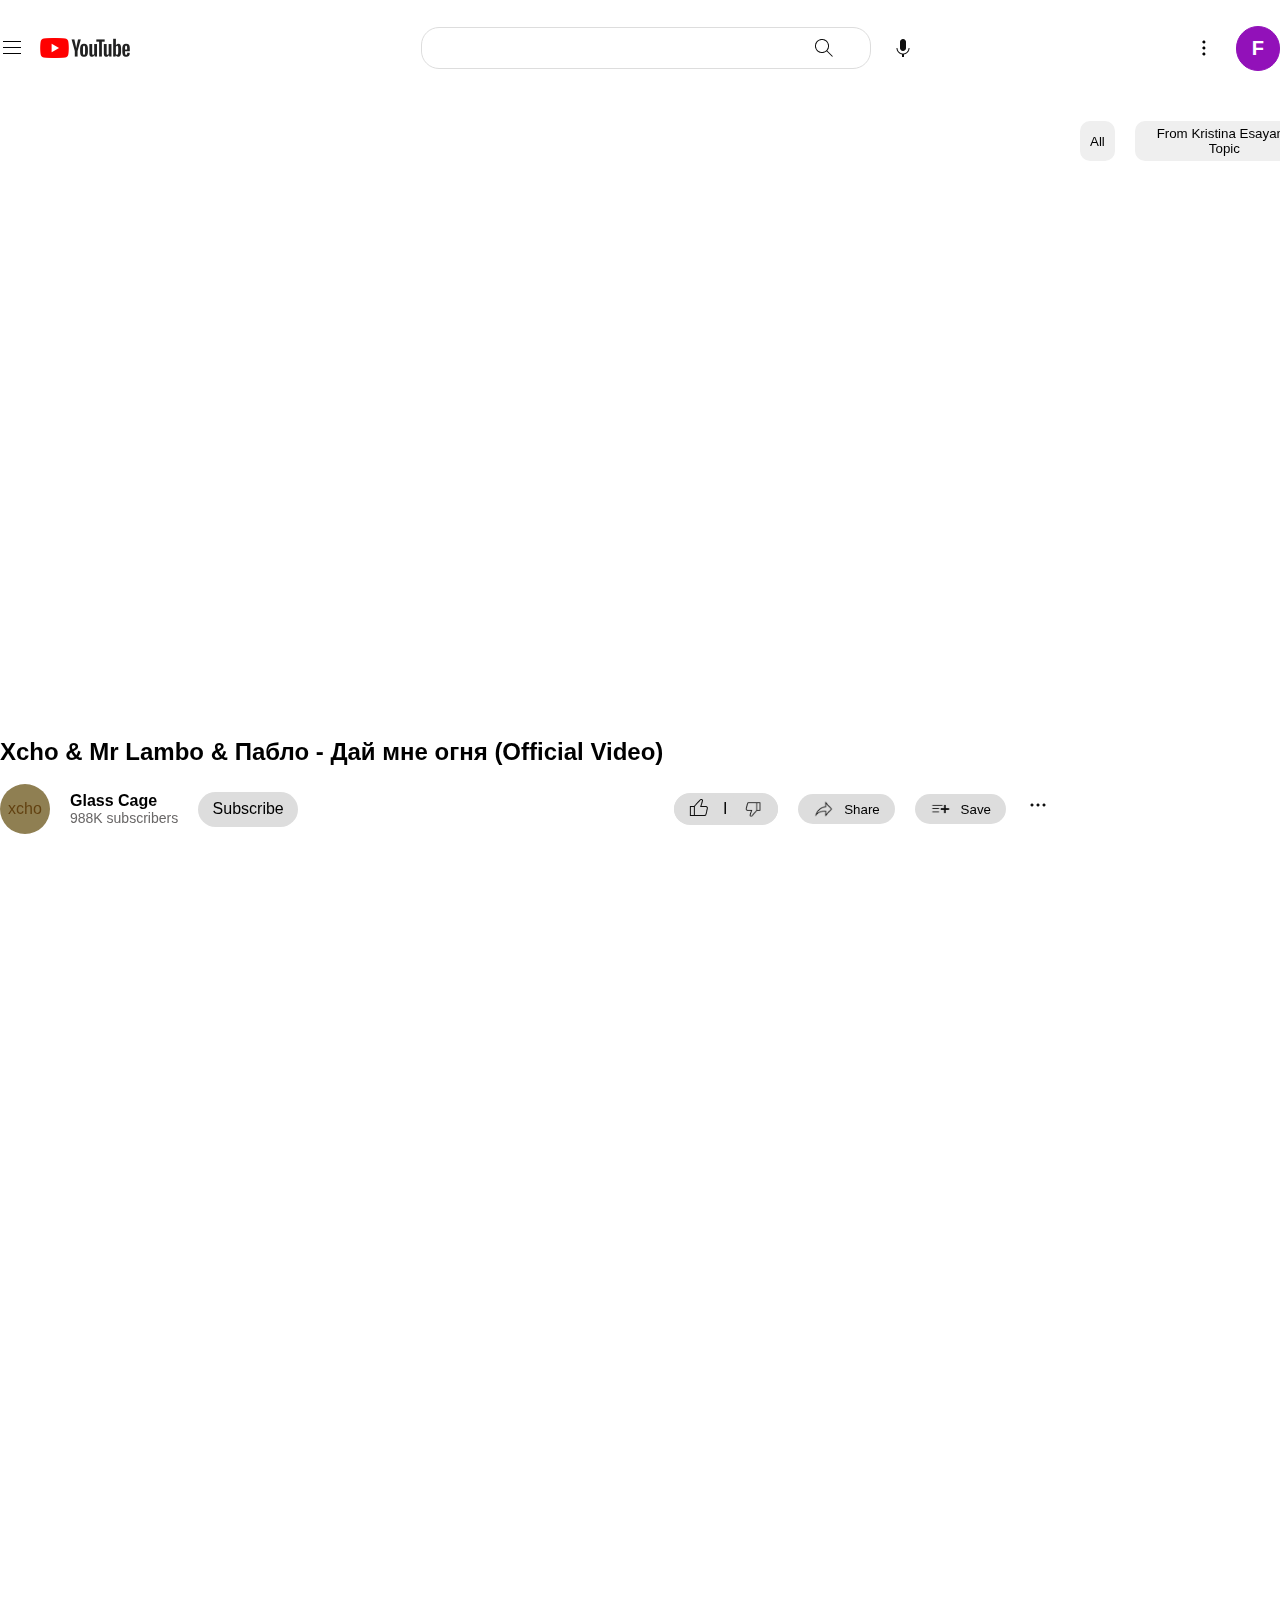
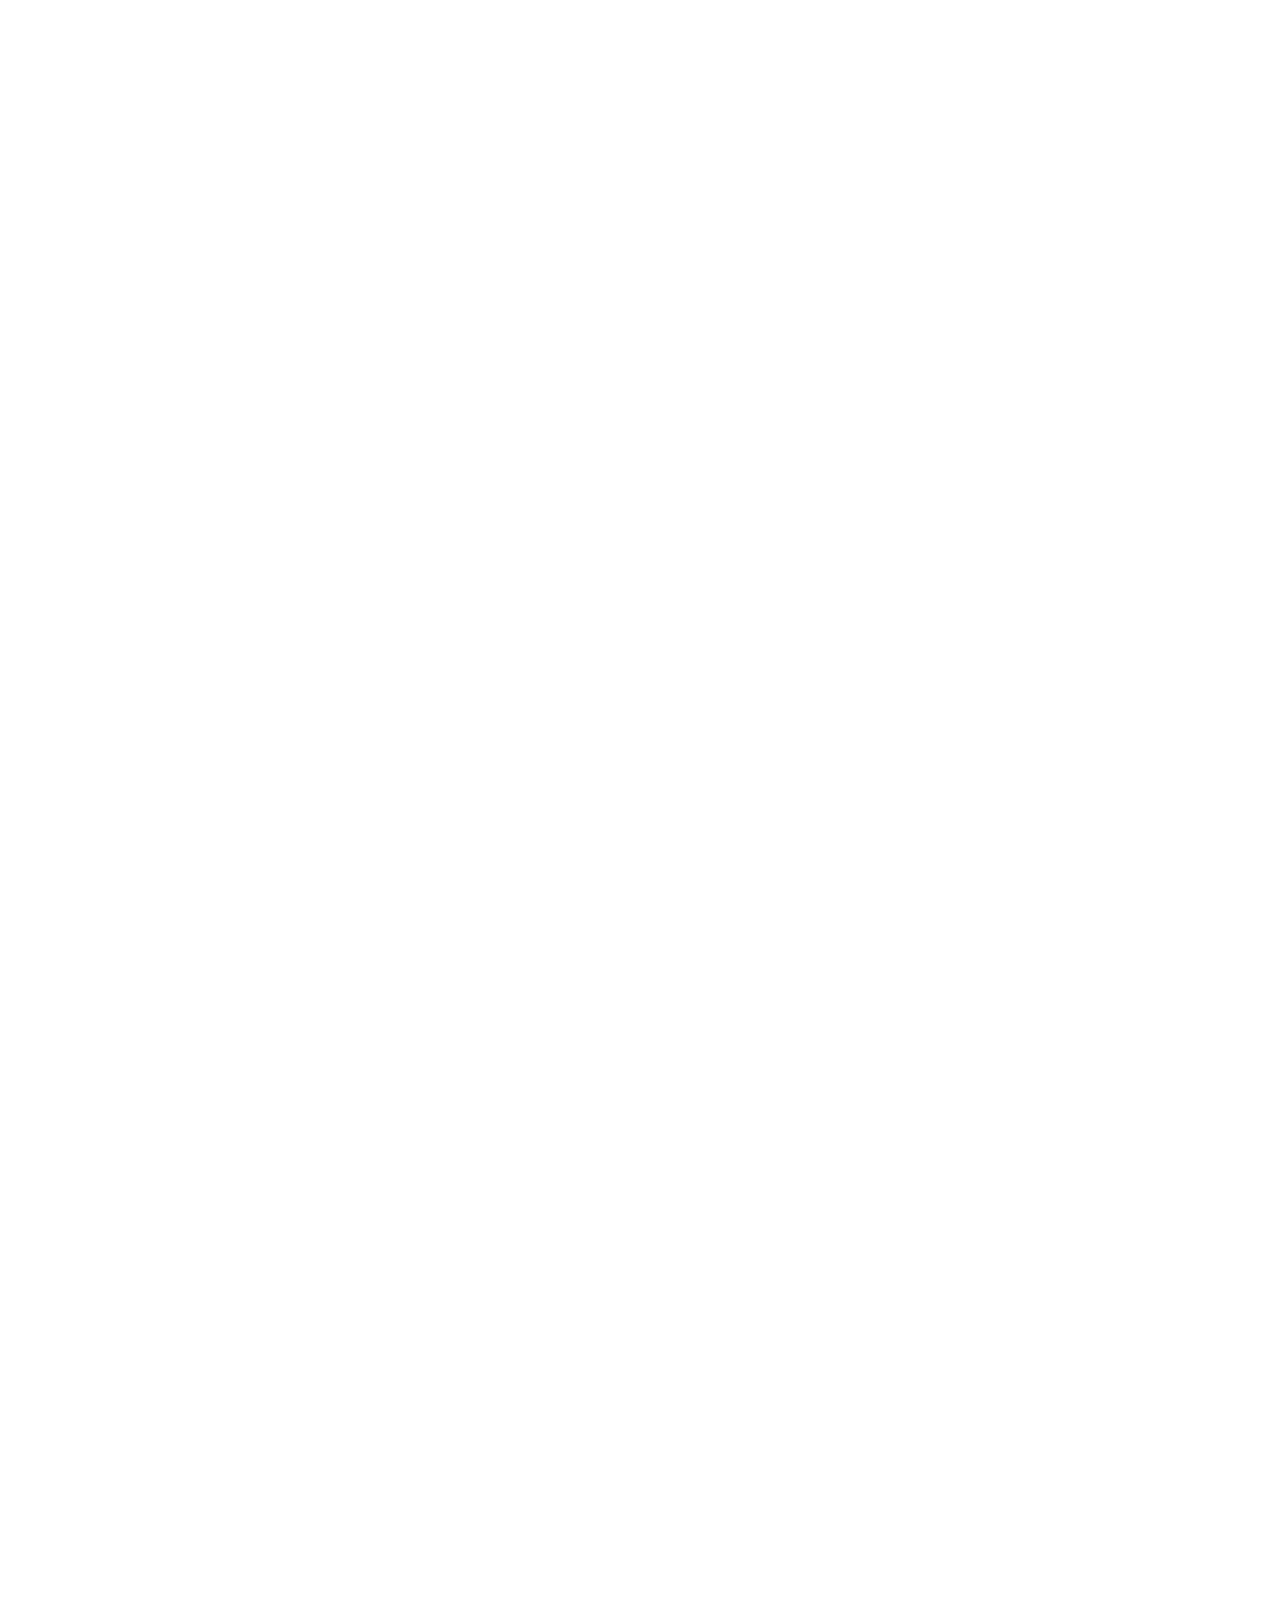
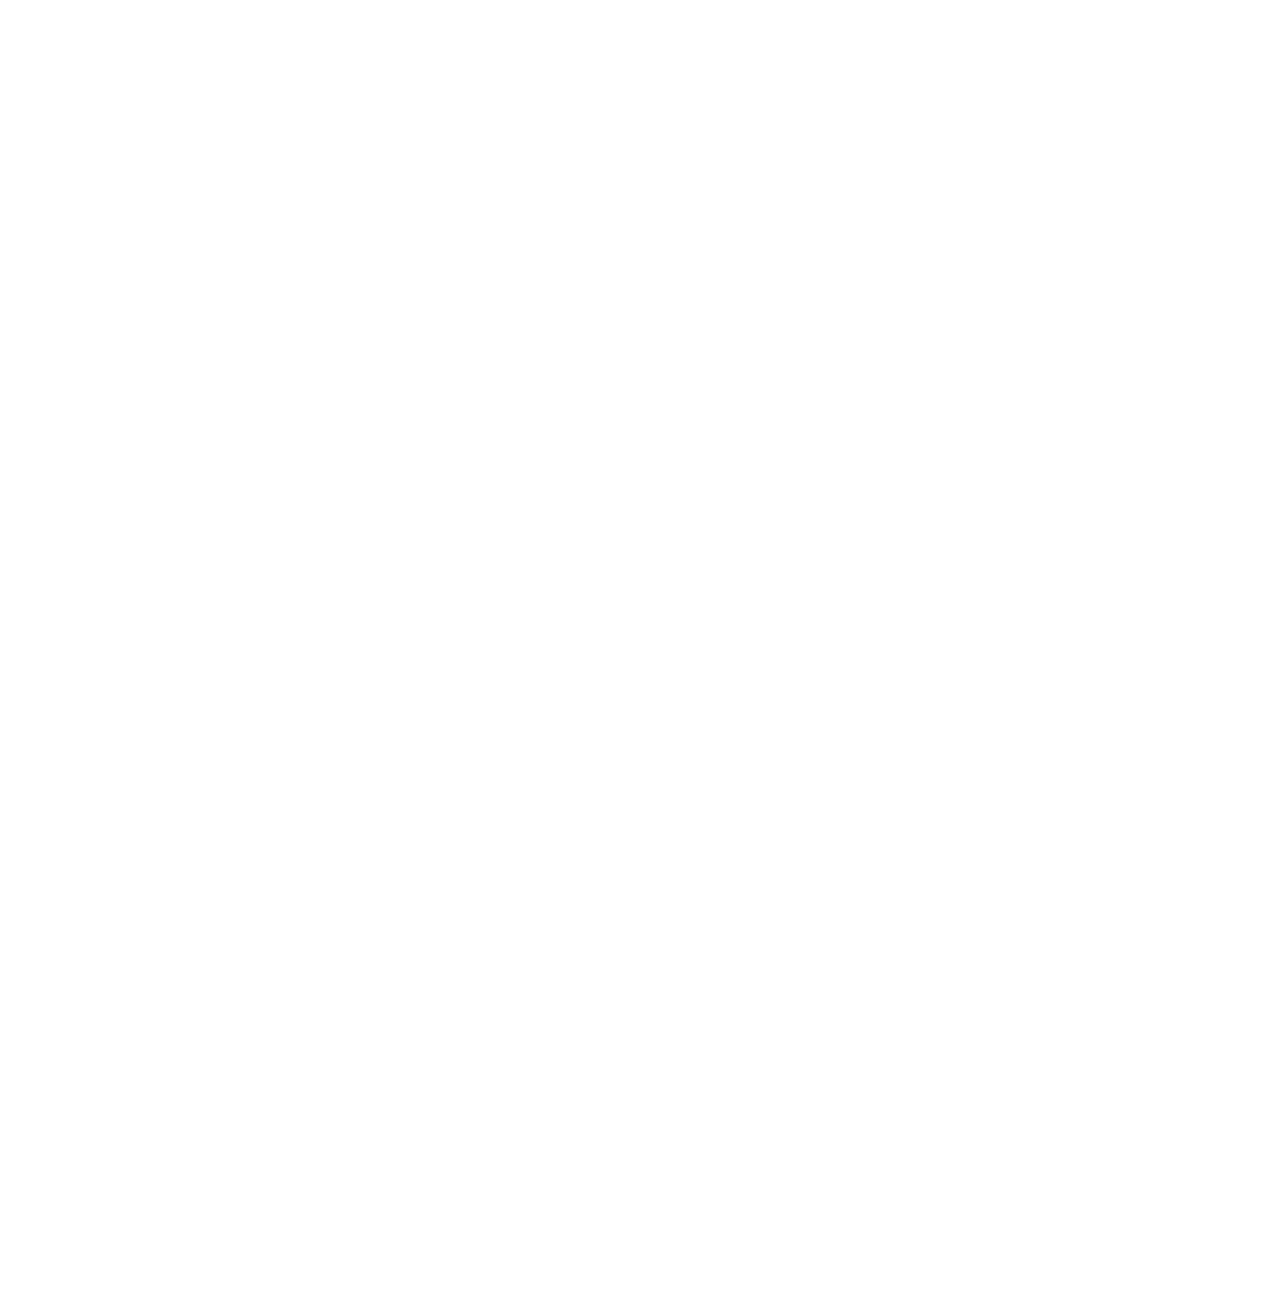
<file: index.html>
<!DOCTYPE html>
<html lang="en">
<head>
    <meta charset="UTF-8">
    <meta name="viewport" content="width=device-width, initial-scale=1.0">
    <title>YouTube</title>
    <link rel="icon" href="./img/youtube-icon.svg">
    <link rel="stylesheet" href="./stayle.css">
</head>
<body>
    <div onclick="closeAllPopap()" class="overlay"></div>
    <!-- <div id="overlay" onclick="off()"></div> -->

   <header>
    <nav>
        <div class="container">
            <div>
                <div class="header-wrapper">
                    <div class="header-logo">
                       
                         <img onclick="showmenuPopup()" src="./img/menu.svg" alt=""> 
                         <div class="menu__popup">
                             <img src="./img/youtube icon.svg" alt="">
                             <button onclick="hidemenuPopup()">+</button>
                         </div>
                        <img class="img1" src="./img/youtube icon.svg" alt="">
                    </div>
                    <div class="header-search">
                        <div class="search-inp">
                            <input class="inp" type="text">
                            <img src="./img/src.png" alt="">
                        </div>
                        <img src="./img/mikro.png" alt="">
                    </div>
                    <div class="header-acc">
                        <img src="./img/dot.png" alt="">
                        <div class="acc">
                            <button >F</button>      
                            <div class="acc__pop">

                                </div>
                        </div>
                    </div>
                </div>
            </div>
        </div>
    </nav>
   </header> 
   <main>
    <section class="hero">
        <div class="container">
            <div class="hero-wrapper">
                <div class="hero-vd">
                    
                    <iframe width="1050" height="600" src="https://www.youtube.com/embed/Jl4mO6GFNwc?si=_YQX-LTGoeB4n-pd" title="YouTube video player" frameborder="0" allow="accelerometer; autoplay; clipboard-write; encrypted-media; gyroscope; picture-in-picture; web-share" referrerpolicy="strict-origin-when-cross-origin" allowfullscreen></iframe>
                    <br>
                    <br>
                    <div>
                        <h2>Xcho & Mr Lambo & Пабло - Дай мне огня (Official Video)</h2>
                    </div>
                    <br>
                    <div class="hero-pass">
                        <div class="sub"> 
                            <button>xcho</button>
                            <div class="sub-text">
                                <h5>
                                    Glass Cage</h5>
                                    <p>

                                        988K subscribers
                                    </p>
                            </div>
                            <div class="sub-btn">
                                <button>Subscribe</button>
                            </div>
                        </div>
                        <div class="share">
                            <div class="like">
                                <button>
                                    <img src="./img/like.png" alt="">
                                </button>
                                <p> I</p>
                                <button>
                                    <img src="./img/dislike.png" alt="">
                                </button>
                            </div>
                            <div class="sent">
                                <button onclick="showSharePopup() "><img src="./img/share.png" alt=""> 
                                    Share</button>
                                    <div class="share__popup">
                                        <div class="cancel">
                                           
                                            <button onclick="hideSharePopup()">+</button>
                                        </div>
                                    </div>
                            </div>
                            <div class="save">
                                <button onclick="showSharePopup()">
                                    <img src="./img/save.png" alt="">
                                    Save
                                </button>
                                <div class="share__popup">
                                    <div class="cancel__save">
                                        
                                        <button onclick="hideSharePopup()">+</button>
                                    </div>
                                </div>
                            </div>
                            <div class="dot">
                                <img src="./img/share dot.png" alt="">
                            </div>
                        </div>
                    </div>
                </div>
                <div class="hero-collection">
                    <div class="hero-btn">
                        <button>All</button>
                        <button>From Kristina Esayan - Topic</button>
                        <button>Pop - Music</button>
                    </div>
                    <br>
                    <div>

                        <div class="hero-lists">
                            <div>
                                <iframe width="200" height="100" src="https://www.youtube.com/embed/Jl4mO6GFNwc?si=_YQX-LTGoeB4n-pd" title="YouTube video player" frameborder="0" allow="accelerometer; autoplay; clipboard-write; encrypted-media; gyroscope; picture-in-picture; web-share" referrerpolicy="strict-origin-when-cross-origin" allowfullscreen></iframe>
                            </div>
                            <div class="">
                                <h3>Xcho & Mr Lambo & Пабло - Дай мне огня (Official Video)</h3>    
                                <p>Mrwhosetheboss7 <br> 5.3M views • 5 months ago</p>
                                
                            </div>
                        </div>
                        <br>
                        <div class="hero-lists">
                            <div>
                                <iframe width="200" height="100" src="https://www.youtube.com/embed/Jl4mO6GFNwc?si=_YQX-LTGoeB4n-pd" title="YouTube video player" frameborder="0" allow="accelerometer; autoplay; clipboard-write; encrypted-media; gyroscope; picture-in-picture; web-share" referrerpolicy="strict-origin-when-cross-origin" allowfullscreen></iframe>
                            </div>
                            <div class="">
                                <h3>Xcho & Mr Lambo & Пабло - Дай мне огня (Official Video)</h3>    
                                <p>Mrwhosetheboss7 <br> 5.3M views • 5 months ago</p>
                                
                            </div>
                        </div>
                        <br>     <div class="hero-lists">
                            <div>
                                <iframe width="200" height="100" src="https://www.youtube.com/embed/Jl4mO6GFNwc?si=_YQX-LTGoeB4n-pd" title="YouTube video player" frameborder="0" allow="accelerometer; autoplay; clipboard-write; encrypted-media; gyroscope; picture-in-picture; web-share" referrerpolicy="strict-origin-when-cross-origin" allowfullscreen></iframe>
                            </div>
                            <div class="">
                                <h3>Xcho & Mr Lambo & Пабло - Дай мне огня (Official Video)</h3>    
                                <p>Mrwhosetheboss7 <br> 5.3M views • 5 months ago</p>
                                
                            </div>
                        </div>
                        <br>     <div class="hero-lists">
                            <div>
                                <iframe width="200" height="100" src="https://www.youtube.com/embed/Jl4mO6GFNwc?si=_YQX-LTGoeB4n-pd" title="YouTube video player" frameborder="0" allow="accelerometer; autoplay; clipboard-write; encrypted-media; gyroscope; picture-in-picture; web-share" referrerpolicy="strict-origin-when-cross-origin" allowfullscreen></iframe>
                            </div>
                            <div class="">
                                <h3>Xcho & Mr Lambo & Пабло - Дай мне огня (Official Video)</h3>    
                                <p>Mrwhosetheboss7 <br> 5.3M views • 5 months ago</p>
                                
                            </div>
                        </div>
                        <br>     <div class="hero-lists">
                            <div>
                                <iframe width="200" height="100" src="https://www.youtube.com/embed/Jl4mO6GFNwc?si=_YQX-LTGoeB4n-pd" title="YouTube video player" frameborder="0" allow="accelerometer; autoplay; clipboard-write; encrypted-media; gyroscope; picture-in-picture; web-share" referrerpolicy="strict-origin-when-cross-origin" allowfullscreen></iframe>
                            </div>
                            <div class="">
                                <h3>Xcho & Mr Lambo & Пабло - Дай мне огня (Official Video)</h3>    
                                <p>Mrwhosetheboss7 <br> 5.3M views • 5 months ago</p>
                                
                            </div>
                        </div>
                        <br>
                    </div>
                    
                    </div>
            </div>
        </div>
        </section>
   </main>

    <script src="./js/app.js"></script>
</body>
</html>





































<!-- {    
    <main></main>
    
    <div class="container">
        <div class="sister"></div>
        <div  class="box">
            <h1 >DOM traversing</h1>
            <ul>
                <li>Home</li><li>About</li><li>Contact</li></ul>
            </div>
            <div class="brother"></div>
        </div>
        <h3>text 111</h3>
    </main>
    <iframe width="560" height="315" src="https://www.youtube.com/embed/zapa1pScEZI?si=YMYbGsk5vgy3OWrA" title="YouTube video player" frameborder="0" allow="accelerometer; autoplay; clipboard-write; encrypted-media; gyroscope; picture-in-picture; web-share" referrerpolicy="strict-origin-when-cross-origin" allowfullscreen></iframe>
    
    <div class="wrapper active">
        <p class="title">Tayota 2020</p>
        <p class="title">Tayota 2021</p>
        
    </div>
    <button onclick="showSharePopup()">Share</button>
    <button onclick="showFormPopup()">login</button>
    
    <div class="share__popup">
        <h2>Share</h2>
        <button onclick="hideSharePopup()">cancel</button>
    </div>
    
    
    <div class="form__popup ">
        <button onclick="hideFormPopup()">cancel</button>
    </div>
    
    
    
    
    
}
-->
</file>
<file: stayle.css>
* {
    margin: 0;
    padding: 0;
    box-sizing: border-box;
    font-family: sans-serif;
}

.container {
    max-width: 1520px;
    width: 100%;
    margin: 0 auto;
}

a {
    color: inherit;
    text-decoration: inherit;
}

li {
    list-style: none;
}

img {
    max-width: 100%;
    max-height: 100%;
}

body {
    min-height: 500vh;
    background: #fff3;
}

.share__popup {
    width: 400px;
    height: 300px;
    background: #ddd;
    position: fixed;
    top: 50%;
    left: 50%;
    transform: translate(-50%, -50%);
    display: none;
}

.share__popup.show {
    display: block;
}






.overlay {
    width: 100%;
    height: 100vh;
    position: fixed;
    top: 0;
    left: 0;
    background: rgba(0, 0, 0, 0.295);
    display: none;
}

.overlay.show {
    display: block;
}

/* header */
.header-wrapper {
    display: flex;
    align-items: center;
    justify-content: space-between;
    padding-top: 20px;
}

.header-logo {
    display: flex;
    align-items: center;
}

.header-search {
    display: flex;
    align-items: center;
    gap: 20px;
}

.search-inp {
    display: flex;
    align-items: center;
    width: 450px;
    border-radius: 18px;
    gap: 40px;
    height: 42px;
    border: 1px solid #ddd;
}

.inp {
    width: 350px;
    height: 35px;
    outline: none;
    border: none;
    border-radius: 18px;
    font-size: 16px;
    padding: 2px 15px;
}

.header-acc {
    display: flex;
    align-items: center;
    gap: 20px;
}

.acc {
    border: 1px solid rgb(146, 17, 185);
    padding: 10px 15px;
    background: rgb(146, 17, 185);
    border-radius: 50px;

    button {
        background: rgb(146, 17, 185);
        border: none;
        display: block;
        font-size: 20px;
        font-weight: 700;
        color: #fff;
    }
}


/* main */
.hero-collection {
    padding: 5px 30px;
}

.hero-wrapper {
    display: flex;

}

.hero-vd {
    height: 600px;
}

.hero {
    margin-top: 40px;
}

.hero-btn {
    display: flex;
    gap: 20px;

    button {
        padding: 5px 10px;
        border: none;
        border-radius: 10px;
    }
}

.hero-lists {
    display: flex;
    gap: 10px;
}

.hero-pass {
    display: flex;
    align-items: center;
    justify-content: space-between;

}

.sub {
    display: flex;
    gap: 20px;
    align-items: center;

    button {
        width: 50px;
        height: 50px;
        border-radius: 50px;
        border: none;
        font-size: 16px;
        color: rgb(99, 66, 17);
        background: rgba(100, 78, 16, 0.726);
    }
}

.share {
    display: flex;
    gap: 20px;
}

.sub-text {
    h5 {
        font-size: 16px;
        color: #000;
        font-weight: 600;
    }

    p {
        font-size: 14px;
        color: #696767;
        font-weight: 500;
    }
}

.sub-btn {
    button {
        width: 100px;
        height: 35px;
        border-radius: 18px;
        border: none;
        background: #ddd;
        color: #000;
    }
}

.like {

    height: 32px;
    display: flex;
    align-items: center;
    background: #ddd;
    border-radius: 18px;

    button {
        height: 30px;
        padding: 5px 15px;
        border-radius: 18px;
        border: none;
        background: #ddd;


    }
}

.sent {
    display: flex;
    align-items: center;

    button {
        height: 30px;
        padding: 5px 15px;
        border-radius: 18px;
        border: none;
        background: #ddd;
        display: flex;
        align-items: center;
        gap: 10px;
    }
}

.save {
    display: flex;
    align-items: center;

    button {
        height: 30px;
        padding: 5px 15px;
        border-radius: 18px;
        border: none;
        background: #ddd;
        display: flex;
        gap: 10px;
        align-items: center;

    }
}


/* js */
.acc__pop {
    width: 100px;
    height: 200px;
    display: none;
    background: #000;


}

.cancel {
    display: flex;
    justify-content: space-between;
    padding: 20px 20px;

    button {
        transform: rotate(-45deg);
        font-size: 30px;
    }
}

.cancel__save {
    display: flex;
    justify-content: space-between;
    padding: 20px 20px;

    button {
        transform: rotate(-45deg);
        font-size: 30px;
    }
}

.form__popup {
    width: 100px;
    height: 200px;
    background: #000;
 
}
.for__popup.show{
    display: flex;
}
.menu__popup{
    width: 400px;
    height: 2500px;
    position: fixed;
    left: 5%;
    background: #ddd;
    display: none;
}
.menu__popup.show{
    display: flex;
    
}
.menu__popup{

    img{
        width: 100px;;
    }
}
</file>
